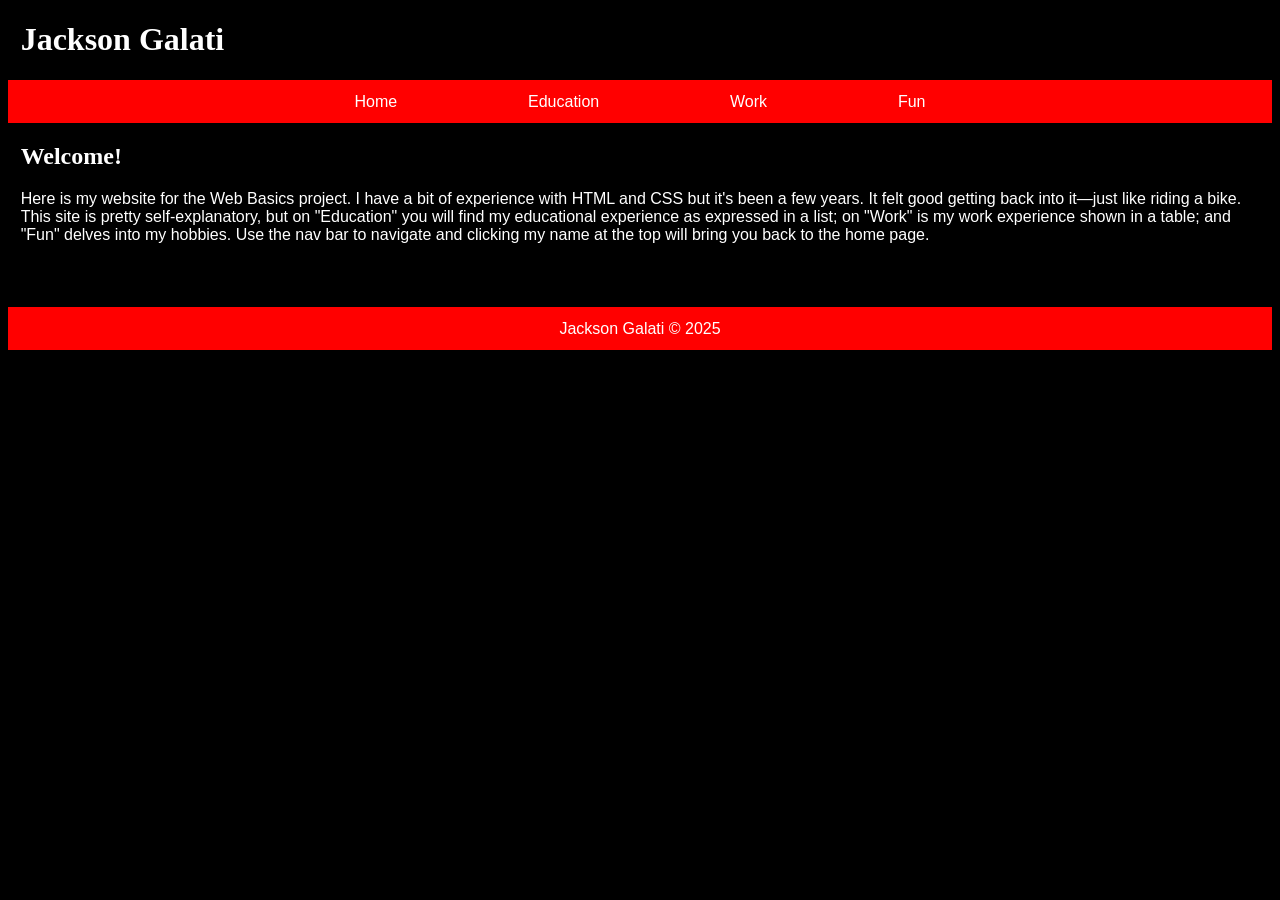
<file: index.html>
<!DOCTYPE html>
<html lang="en">
<head>
	<meta charset="utf-8">
	<meta name="viewport" content="width=device-width, initial-scale=1">
	<link rel="stylesheet" type="text/css" href="styles.css">
	<title>Jackson Galati</title>
</head>
<body>
	<a href="index.html"><h1>Jackson Galati</h1></a>
	<nav>
		<a href="index.html">Home</a>
		<a href="education.html">Education</a>
		<a href="work.html">Work</a>
		<a href="hobbies.html">Fun</a>
	</nav>
	<h2>Welcome!</h2>
	<p>Here is my website for the Web Basics project. I have a bit of experience with HTML and CSS but it&apos;s been a few years. It felt good getting back into it—just like riding a bike. This site is pretty self-explanatory, but on &quot;Education&quot; you will find my educational experience as expressed in a list; on &quot;Work&quot; is my work experience shown in a table; and &quot;Fun&quot; delves into my hobbies. Use the nav bar to navigate and clicking my name at the top will bring you back to the home page.</p>
	<footer>Jackson Galati &copy; 2025</footer>
</body>
</html>
</file>
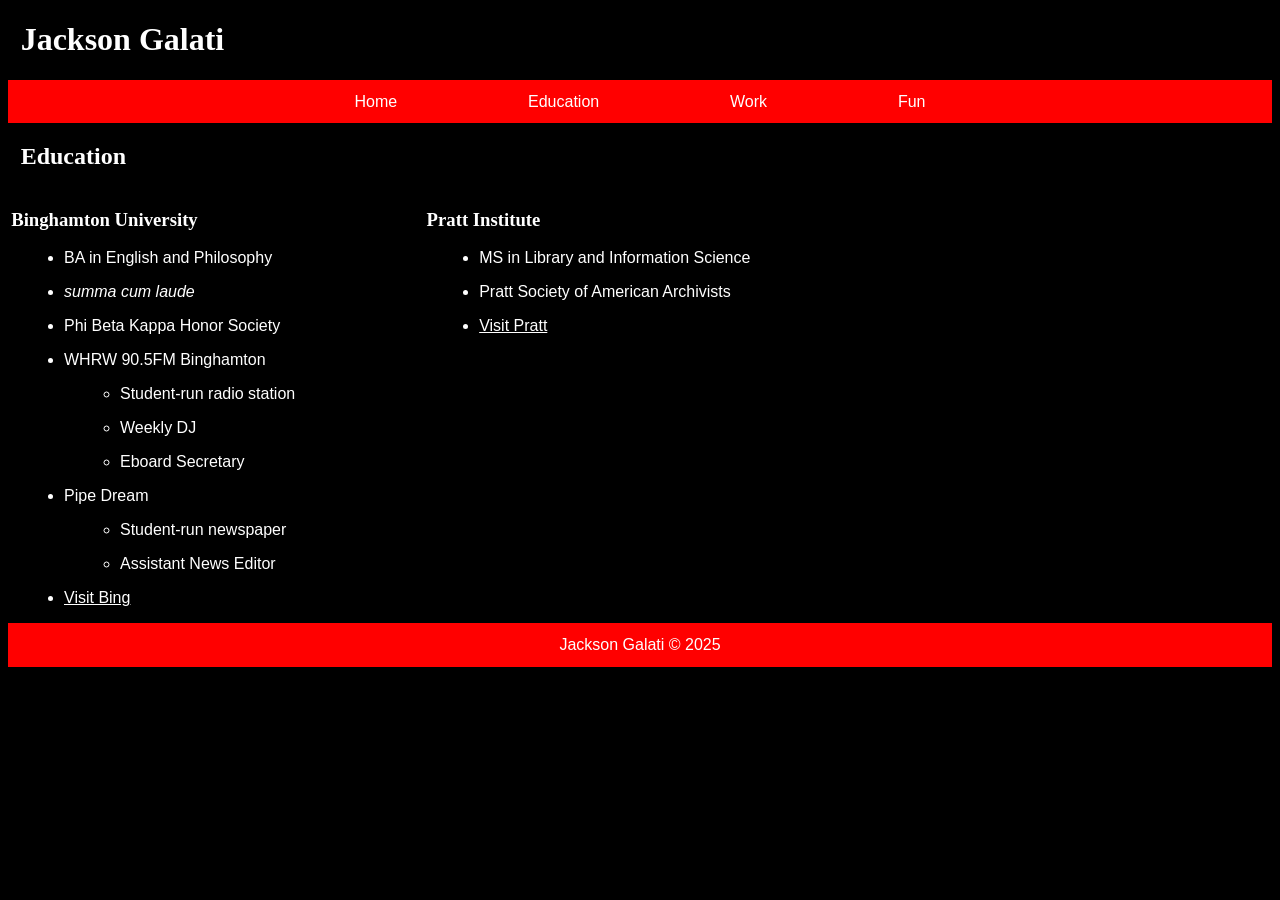
<file: education.html>
<!DOCTYPE html>
<html lang="en">
<head>
	<meta charset="utf-8">
	<meta name="viewport" content="width=device-width, initial-scale=1">
	<link rel="stylesheet" type="text/css" href="styles.css">
	<title>Jackson Galati</title>
</head>
<body>
	<a href="index.html"><h1>Jackson Galati</h1></a>
	<nav>
		<a href="index.html">Home</a>
		<a href="education.html">Education</a>
		<a href="work.html">Work</a>
		<a href="hobbies.html">Fun</a>
	</nav>
	<h2>Education</h2>
	<div id="pratt">
		<h3>Pratt Institute</h3>
		<ul>
			<li>MS in Library and Information Science</li>
			<li>Pratt Society of American Archivists</li>
			<li><a href="https://www.pratt.edu" class="schoollink">Visit Pratt</a></li>
		</ul>
	</div>
	<div id="bing">
		<h3>Binghamton University</h3>
		<ul>
			<li>BA in English and Philosophy</li>
			<li><i>summa cum laude</i></li>
			<li>Phi Beta Kappa Honor Society</li>
			<li>WHRW 90.5FM Binghamton
				<ul>
					<li>Student-run radio station</li>
					<li>Weekly DJ</li>
					<li>Eboard Secretary</li>
				</ul>
			</li>
			<li>Pipe Dream
				<ul>
					<li>Student-run newspaper</li>
					<li>Assistant News Editor</li>
				</ul>
			</li>
			<li><a href="https://www.binghamton.edu" class="schoollink">Visit Bing</a></li>
		</ul>
	</div>
	<footer>Jackson Galati &copy; 2025</footer>
</body>
</html>
</file>
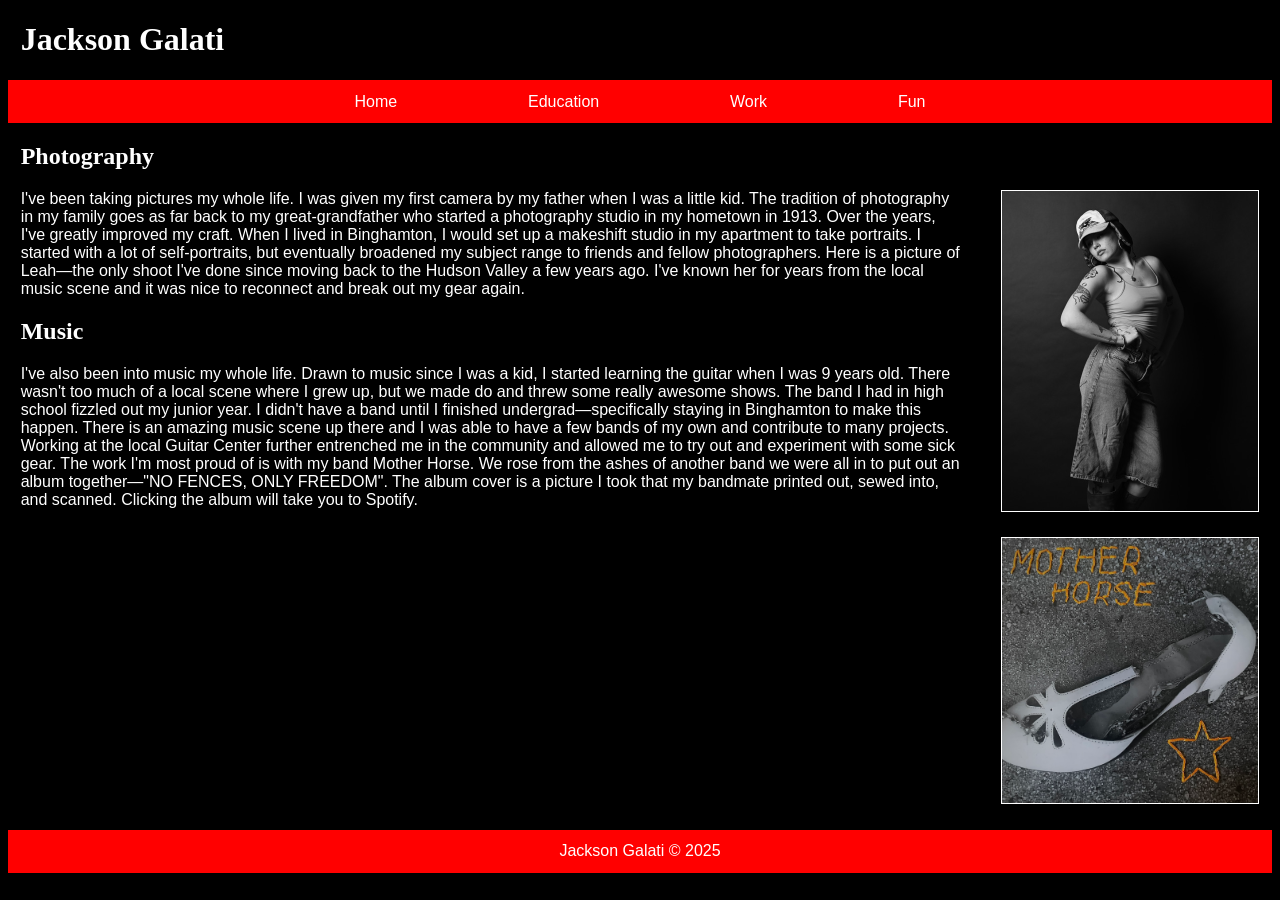
<file: hobbies.html>
<!DOCTYPE html>
<html lang="en">
<head>
	<meta charset="utf-8">
	<meta name="viewport" content="width=device-width, initial-scale=1">
	<link rel="stylesheet" type="text/css" href="styles.css">
	<title>Jackson Galati</title>
</head>
<body>
	<a href="index.html"><h1>Jackson Galati</h1></a>
	<nav>
		<a href="index.html">Home</a>
		<a href="education.html">Education</a>
		<a href="work.html">Work</a>
		<a href="hobbies.html">Fun</a>
	</nav>
	<h2>Photography</h2>
	<img src="leah2.jpeg" alt="black and white photo of a girl">
	<p>I&apos;ve been taking pictures my whole life. I was given my first camera by my father when I was a little kid. The tradition of photography in my family goes as far back to my great-grandfather who started a photography studio in my hometown in 1913. Over the years, I&apos;ve greatly improved my craft. When I lived in Binghamton, I would set up a makeshift studio in my apartment to take portraits. I started with a lot of self-portraits, but eventually broadened my subject range to friends and fellow photographers. Here is a picture of Leah—the only shoot I&apos;ve done since moving back to the Hudson Valley a few years ago. I&apos;ve known her for years from the local music scene and it was nice to reconnect and break out my gear again.</p>
	<h2>Music</h2>
	<a href="https://open.spotify.com/album/2l8LCtgshAUZlSZbLAzWr4?si=cPjfgYX4T8KNBof12edjQA"><img src="album.jpeg" alt="black and white image of a shoe burried in sand with text and a star sewn into it in yellow"></a>
	<p>I&apos;ve also been into music my whole life. Drawn to music since I was a kid, I started learning the guitar when I was 9 years old. There wasn&apos;t too much of a local scene where I grew up, but we made do and threw some really awesome shows. The band I had in high school fizzled out my junior year. I didn&apos;t have a band until I finished undergrad—specifically staying in Binghamton to make this happen. There is an amazing music scene up there and I was able to have a few bands of my own and contribute to many projects. Working at the local Guitar Center further entrenched me in the community and allowed me to try out and experiment with some sick gear. The work I&apos;m most proud of is with my band Mother Horse. We rose from the ashes of another band we were all in to put out an album together—&quot;NO FENCES, ONLY FREEDOM&quot;. The album cover is a picture I took that my bandmate printed out, sewed into, and scanned. Clicking the album will take you to Spotify.</p>
	<footer>Jackson Galati &copy; 2025</footer>
</body>
</html>
</file>
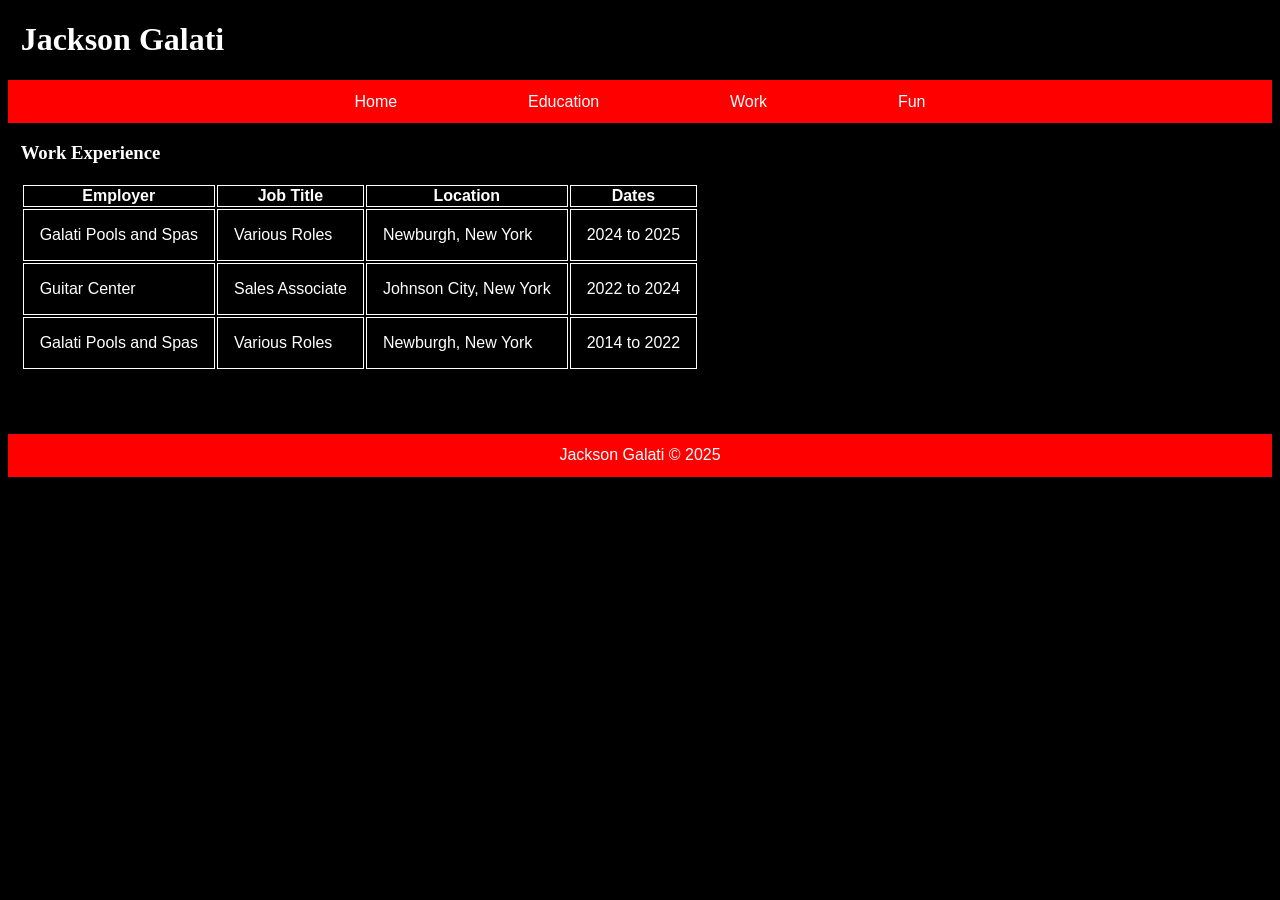
<file: work.html>
<!DOCTYPE html>
<html lang="en">
<head>
	<meta charset="utf-8">
	<meta name="viewport" content="width=device-width, initial-scale=1">
	<link rel="stylesheet" type="text/css" href="styles.css">
	<title>Jackson Galati</title>
</head>
<body>
	<a href="index.html"><h1>Jackson Galati</h1></a>
	<nav>
		<a href="index.html">Home</a>
		<a href="education.html">Education</a>
		<a href="work.html">Work</a>
		<a href="hobbies.html">Fun</a>
	</nav>
	<h3>Work Experience</h3>
	<table>
		<tr>
			<th>Employer</th>
			<th>Job Title</th>
			<th>Location</th>
			<th>Dates</th>
		</tr>
		<tr>
			<td>Galati Pools and Spas</td>
			<td>Various Roles</td>
			<td>Newburgh, New York</td>
			<td>2024 to 2025</td>
		<tr>
			<td>Guitar Center</td>
			<td>Sales Associate</td>
			<td>Johnson City, New York</td>
			<td>2022 to 2024</td>
		</tr>
		<tr>
			<td>Galati Pools and Spas</td>
			<td>Various Roles</td>
			<td>Newburgh, New York</td>
			<td>2014 to 2022</td>
		</tr>
	</table>
	<footer>Jackson Galati &copy; 2025</footer>
</body>
</html>
</file>
<file: styles.css>
a {
	color: white;
	text-decoration: none;
}

a:visited {
	color: palevioletred;
}

a:active {
	color: blueviolet;
}	

a:hover {
	font-weight: bold;
}

a h1 {
	color: white;
	font-family: "Times New Roman", "Times", serif;
	margin-left: 1%;
}

body {
	font-family: Arial, Helvetica, sans-serif;
	background-color: black;
	color: white;
}

img {
	height: auto;
	width:30%;
	max-height: 320px;
	max-width: 256px;
	float: right;
	clear: both;
	border: solid white 1px;
	margin-right: 1%;
	margin-left: 3%;
	margin-bottom: 2%;
}

li {
	margin: 1em;
}

nav {
	background-color: red;
	text-align: center;
	padding: 1% 0%;
}

nav a {
	margin: 0% 5%;
}

nav a:hover {
	text-decoration: underline;
	font-weight: normal;
}

nav a:active {
	font-weight: bold;
}

nav a:visited{
	color: white;
}

h2, h3 {
	margin-left: 1%;
	font-family: "Times New Roman", "Times", serif;

}

p {
	margin-left: 1%;
	/*margin-right: 30%;*/
}

table {
	margin-left: 1%;
}

th, td {
	border: solid white 1px;
}

td {
	padding: 1em;
}

footer {
	clear: both;
	margin-top: 5%;
	padding: 1% 0%;
	text-align: center;
	background-color: red;
}

#bing {
	float: left;
}

#pratt {
	float: right;
	margin-right: 40%;
}

.schoollink {
	text-decoration: underline;
}
</file>
